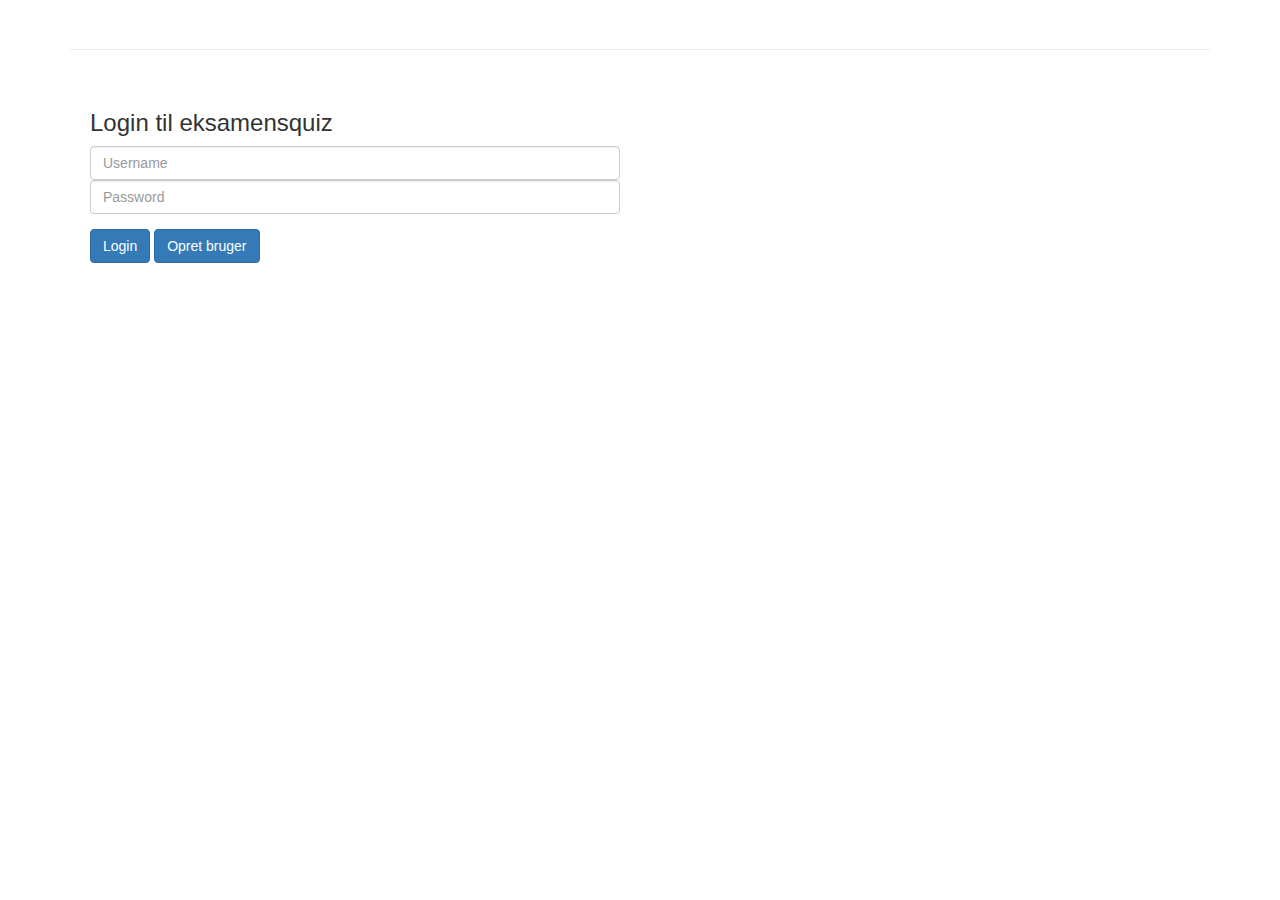
<file: index.html>
<!DOCTYPE html>
<html lang="en">
<head>

    <link rel="stylesheet" href="lib/css/bootstrap.css">
    <link rel="stylesheet" href="css/main.css">


    <meta charset="UTF-8">
    <title>Eksamensquiz</title>

</head>
<body>

<div class="container">

    <div class = "page-header"></div>

    <form class="centerBox">
        <h3>Login til eksamensquiz</h3>

        <div clss="form-group">
            <input type="Username" class="form-control" id="inputUsername" placeholder="Username">
        </div>

        <div class="form-group">
            <input type ="Password" class="form-control" id="inputPassword" placeholder="Password">
        </div>



        <button class="btn btn-primary login-btn" id="login-button">Login</button>

        <button class="btn btn-primary sinup-btn" id="signup-button">Opret bruger</button>
    </form>

</div>


<script src="lib/js/jquery-3.2.1.js"></script>
<script src="lib/js/bootstrap.js"></script>
<script src="js/sdk.js"></script>
<script src="js/login.js"></script>



</body>
</html>
</file>
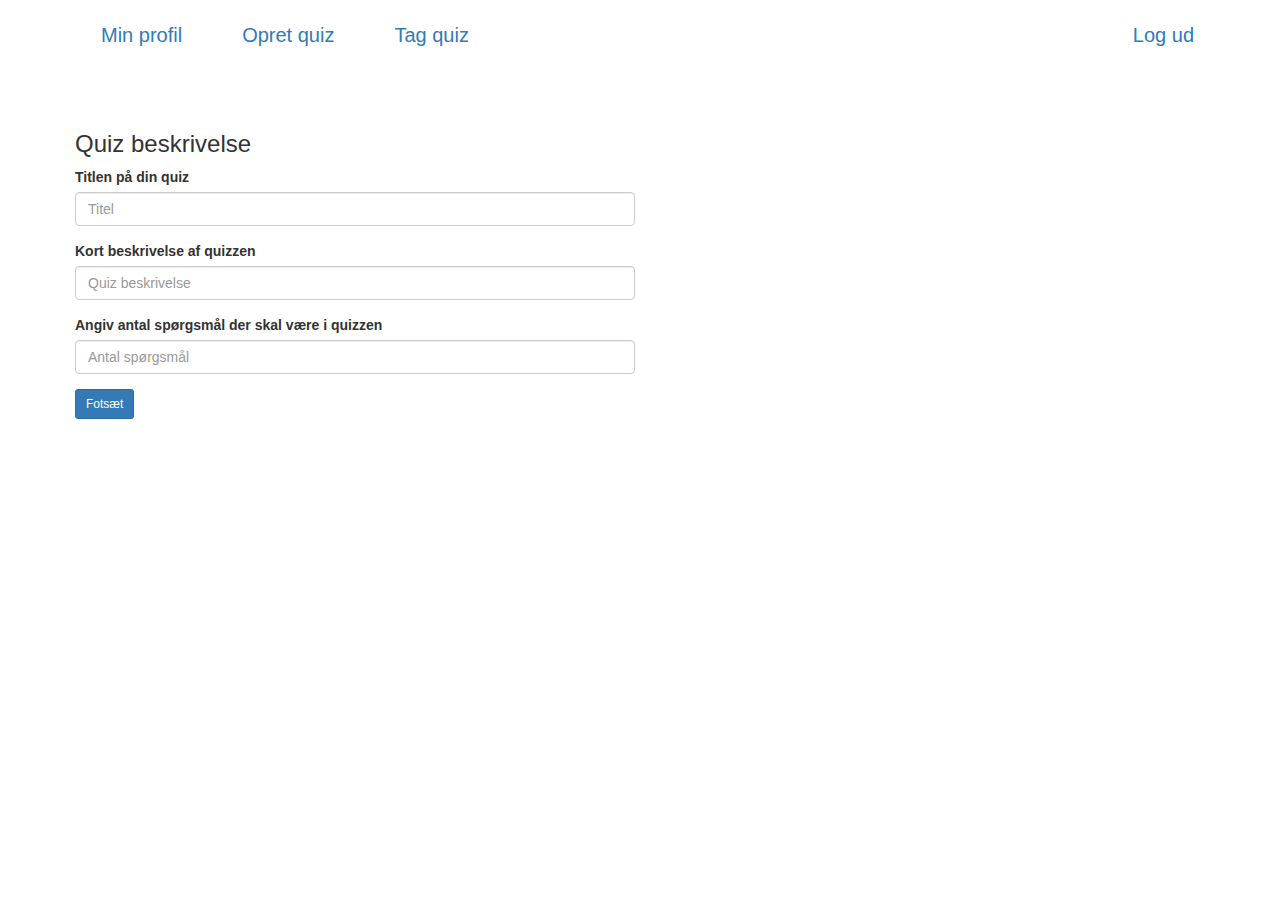
<file: createDescription.html>
<!DOCTYPE html>
<html lang="en">
<head>

    <link rel="stylesheet" href="lib/css/bootstrap.css">
    <link rel="stylesheet" href="css/main.css">

    <meta charset="UTF-8">
    <title>Opret quiz</title>

</head>
<body>


<div class="container">

    <div class="navbar">

        <div class="navbar-left">
            <a id = "my-profile-button" href="myProfile.html">Min profil</a>
            <a id = "create-quiz-button" href="createQuiz.html">Opret quiz </a>
            <a id = "course-button" href="showCourses.html">Tag quiz </a>
        </div>

        <div class="navbar-right">
            <a id = "logout-button" href="#logOut"> Log ud</a>
        </div>

    </div>

    <form class="centerBox">

        <div class="row">

            <h3>Quiz beskrivelse</h3>

            <div class="form-group">
                <label> Titlen på din quiz </label>
                <input type="text" class="form-control" id="inputNewQuizTitle" placeholder="Titel">
            </div>

            <div class="form-group">
                <label> Kort beskrivelse af quizzen</label>
                <input type="text" class="form-control" id="inputDescription" placeholder="Quiz beskrivelse">
            </div>

            <div class="form-group">
                <label> Angiv antal spørgsmål der skal være i quizzen</label>
                <input type="text" class="form-control" id="inputQuestionCount" placeholder="Antal spørgsmål">
            </div>





            <button class="btn btn-primary btn-sm" id="continue-button">Fotsæt</button>
         </div>

</form>

</div>

<script src="lib/js/jquery-3.2.1.js"></script>
<script src="lib/js/bootstrap.js"></script>
<script src="js/sdk.js"></script>
<script src="js/createDescription.js"></script>

</body>
</html>
</file>
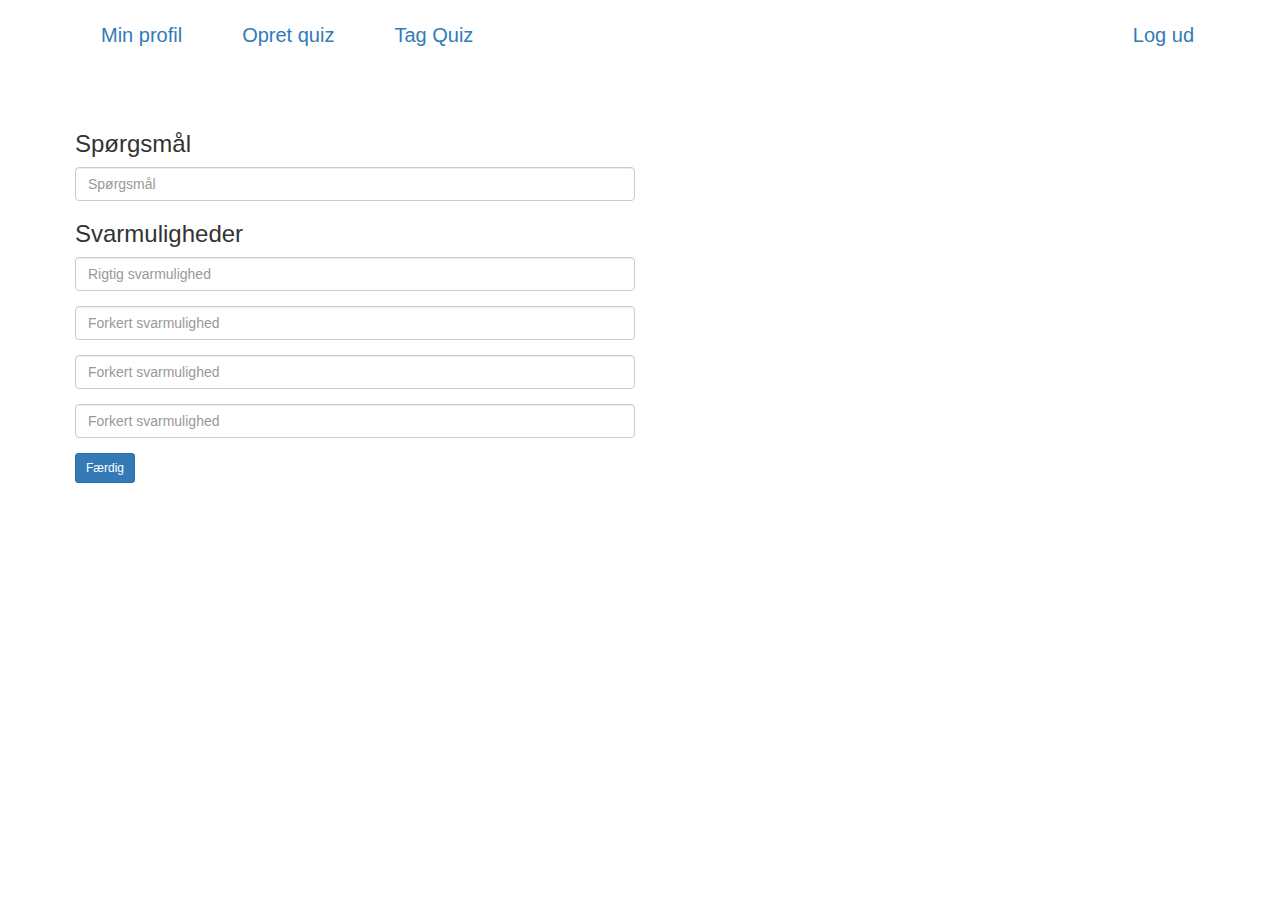
<file: createQ&O.html>
<!DOCTYPE html>
<html lang="en">
<head>

    <link rel="stylesheet" href="lib/css/bootstrap.css">
    <link rel="stylesheet" href="css/main.css">

    <meta charset="UTF-8">
    <title>Opret quiz</title>

</head>
<body>
<div class="container">

    <div class="navbar">

        <div class="navbar-left">
            <a id = "my-profile-button" href="myProfile.html">Min profil</a>
            <a id = "create-quiz-button" href="createQuiz.html">Opret quiz </a>
            <a id = "course-button" href="showCourses.html">Tag Quiz </a>
        </div>

        <div class="navbar-right">
            <a id = "logout-button" href="#logOut"> Log ud</a>
        </div>

    </div>
    <form class="centerBox">


        <div class="row">

            <h3>Spørgsmål</h3>

            <div class="form-group">
                <input type="text" class="form-control" id="inputQuestion" placeholder="Spørgsmål">
            </div>

            <h3>Svarmuligheder</h3>

            <div class="form-group">
                <input type ="text" class="form-control" id="correctAnswer" placeholder="Rigtig svarmulighed">
            </div>

            <div class="form-group">
                <input type ="text" class="form-control" id="wrongAnswer1" placeholder="Forkert svarmulighed">
            </div>

            <div class="form-group">
                <input type ="text" class="form-control" id="wrongAnswer2" placeholder="Forkert svarmulighed">
            </div>

            <div class="form-group">
                <input type ="text" class="form-control" id="wrongAnswer3" placeholder="Forkert svarmulighed">
            </div>


            <button class="btn btn-primary btn-sm" id="finish-btn">Færdig</button>

        </div>


    </form>

</div>

<script src="lib/js/jquery-3.2.1.js"></script>
<script src="lib/js/bootstrap.js"></script>
<script src="js/sdk.js"></script>
<script src="js/createQ&O.js"></script>

</body>
</html>
</file>
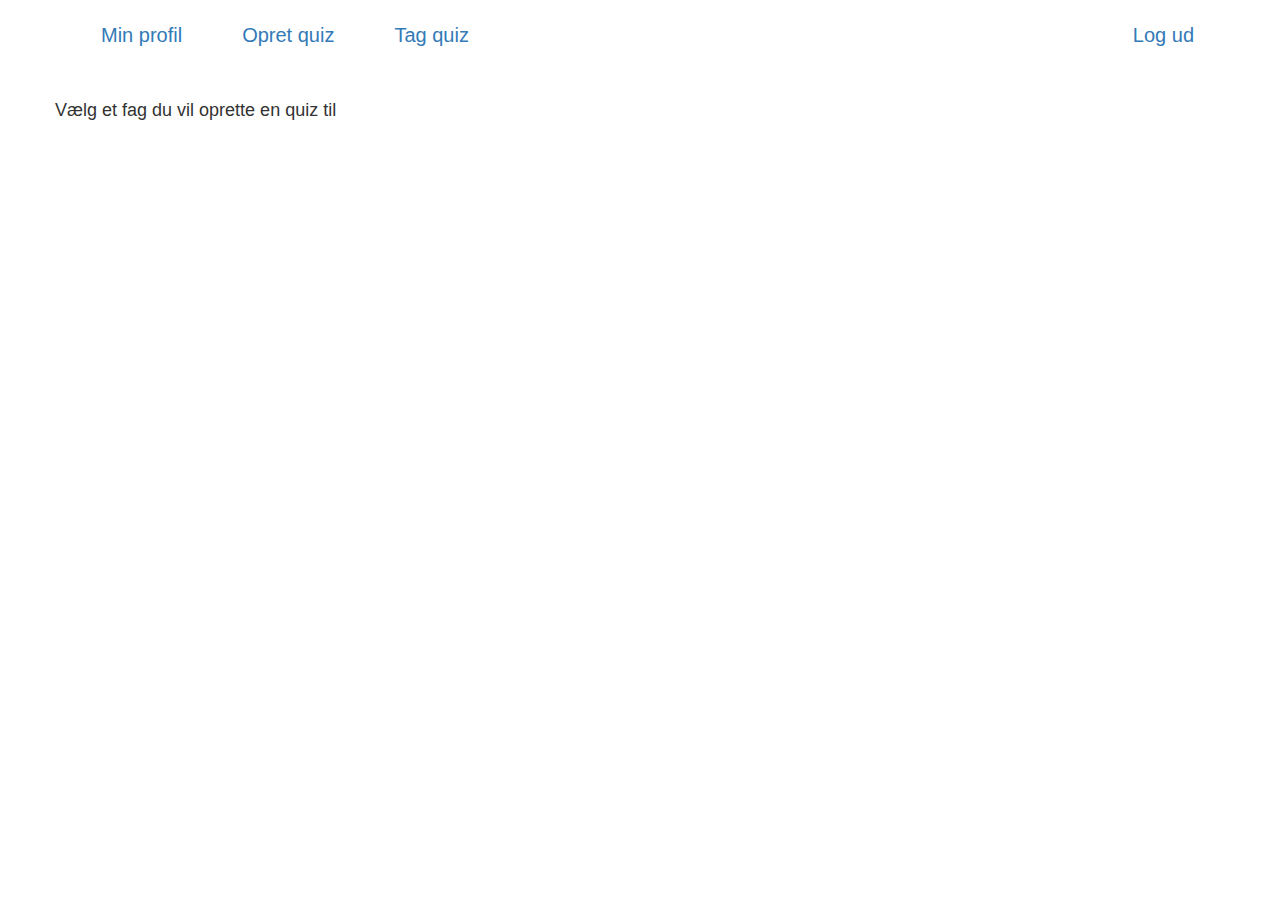
<file: createQuiz.html>
<!DOCTYPE html>
<html lang="en">
<head>
    <link rel="stylesheet" href="lib/css/bootstrap.css">
    <link rel="stylesheet" href="css/main.css">

    <meta charset="UTF-8">
    <title>Fag</title>
</head>
<body>

<div class="container">

    <div class="navbar">

        <div class="navbar-left">
            <a id = "my-profile-button" href="myProfile.html">Min profil</a>
            <a id = "create-quiz-button" href="createQuiz.html">Opret quiz </a>
            <a id = "course-button" href="showCourses.html">Tag quiz </a>
        </div>

        <div class="navbar-right">
            <a id = "logout-button" href="#logOut"> Log ud</a>
        </div>

    </div>

    <div class="row">
        <h4>Vælg et fag du vil oprette en quiz til</h4>
    <div class = "row" id="cList"> </div>
    </div>
</div>


<script src="lib/js/jquery-3.2.1.js"></script>
<script src="lib/js/bootstrap.js"></script>
<script src="js/sdk.js"></script>
<script src="js/createQuiz.js"></script>


</body>

</html>
</file>
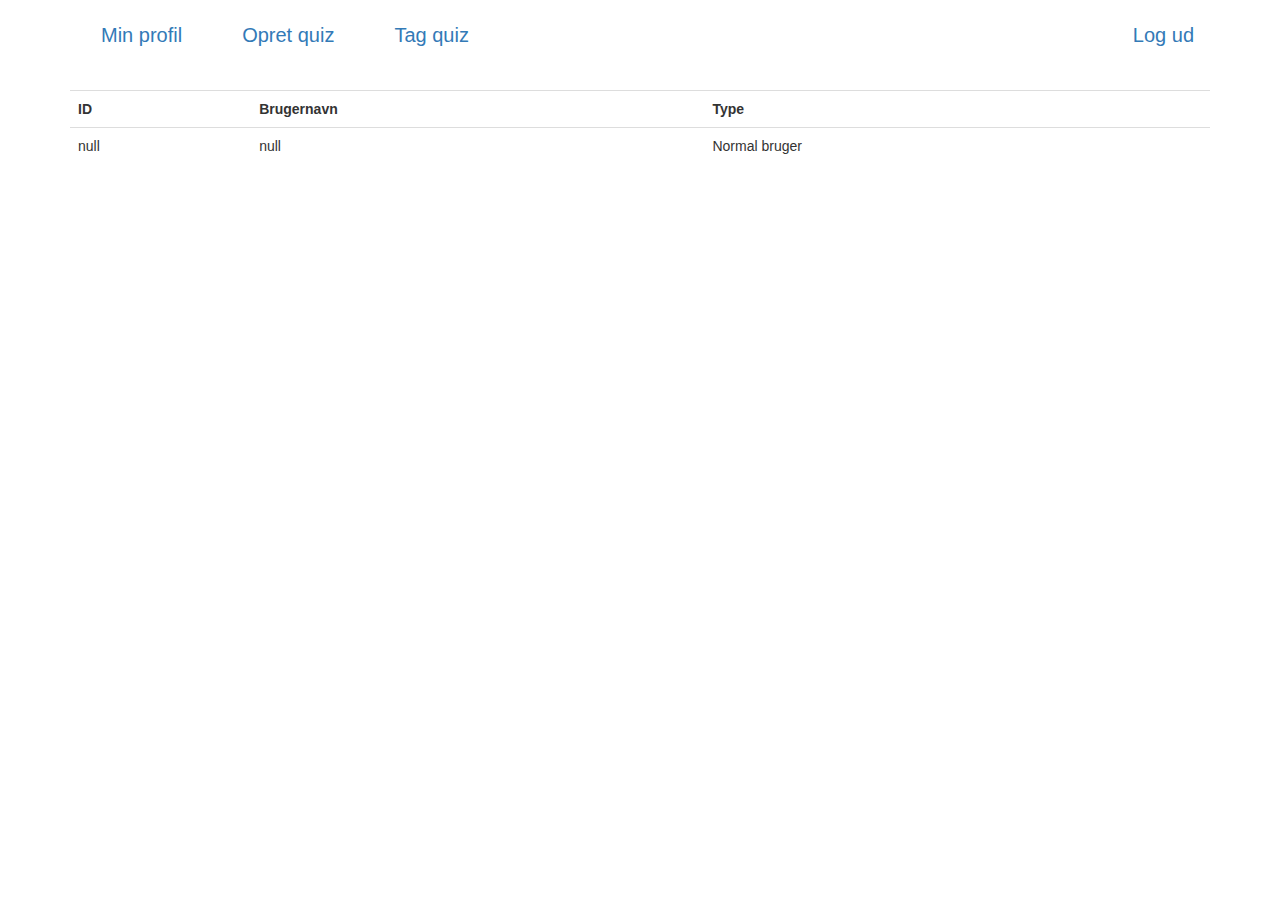
<file: myProfile.html>
<!DOCTYPE html>
<html lang="en">
<head>
    <link rel="stylesheet" href="lib/css/bootstrap.css">
    <link rel="stylesheet" href="css/main.css">

    <meta charset="UTF-8">
    <title>Min profile</title>
</head>
<body>

<div class="container">

    <div class="navbar">
            
        <div class="navbar-left">
            <a id = "my-profile-button" href="myProfile.html">Min profil</a>
            <a id = "create-quiz-button" href="createQuiz.html">Opret quiz </a>
            <a id = "course-button" href="showCourses.html">Tag quiz </a>
        </div>

        <div class="navbar-right">
            <a id = "logout-button" href="#logOut"> Log ud</a>
        </div>

    </div>

    <div class = "row">

        <div class="col-lg-12 information"></div>


        </div>
    </div>


<script src="lib/js/jquery-3.2.1.js"></script>
<script src="lib/js/bootstrap.js"></script>
<script src="js/sdk.js"></script>
<script src="js/myProfile.js"></script>


</body>

</html>
</file>
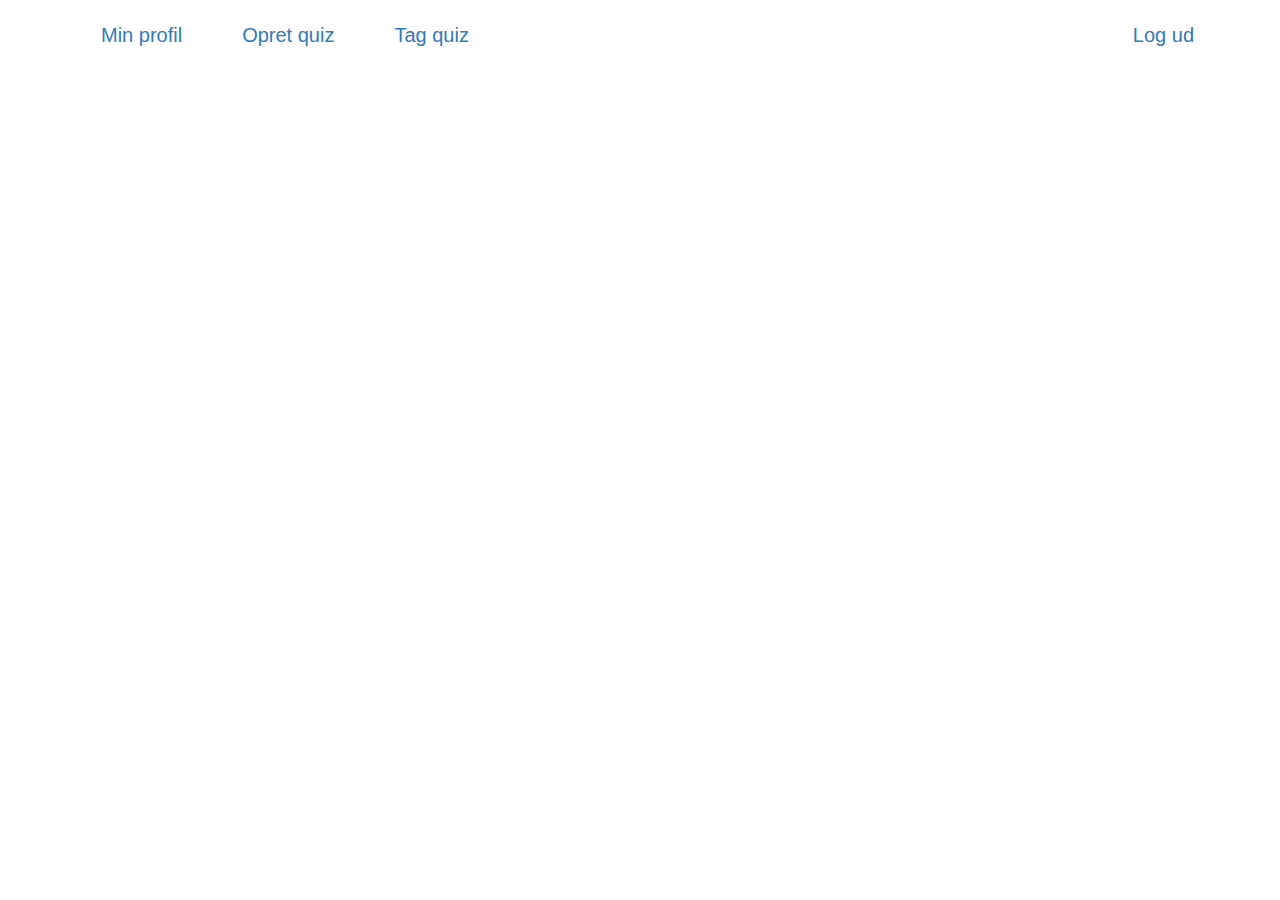
<file: showCourses.html>
<!DOCTYPE html>
<html lang="en">
<head>
    <link rel="stylesheet" href="lib/css/bootstrap.css">
    <link rel="stylesheet" href="css/main.css">

    <meta charset="UTF-8">
    <title>Fag</title>
</head>
<body>

<div class="container">

    <div class="navbar">

        <div class="navbar-left">
            <a id = "my-profile-button" href="myProfile.html">Min profil</a>
            <a id = "create-quiz-button" href="createQuiz.html">Opret quiz </a>
            <a id = "course-button" href="showCourses.html">Tag quiz </a>
        </div>

        <div class="navbar-right">
            <a id = "logout-button" href="#logOut"> Log ud</a>
        </div>

    </div>

    <div class = "row" id="cList"> </div>
</div>


<script src="lib/js/jquery-3.2.1.js"></script>
<script src="lib/js/bootstrap.js"></script>
<script src="js/sdk.js"></script>
<script src="js/showCourses.js"></script>


</body>

</html>
</file>
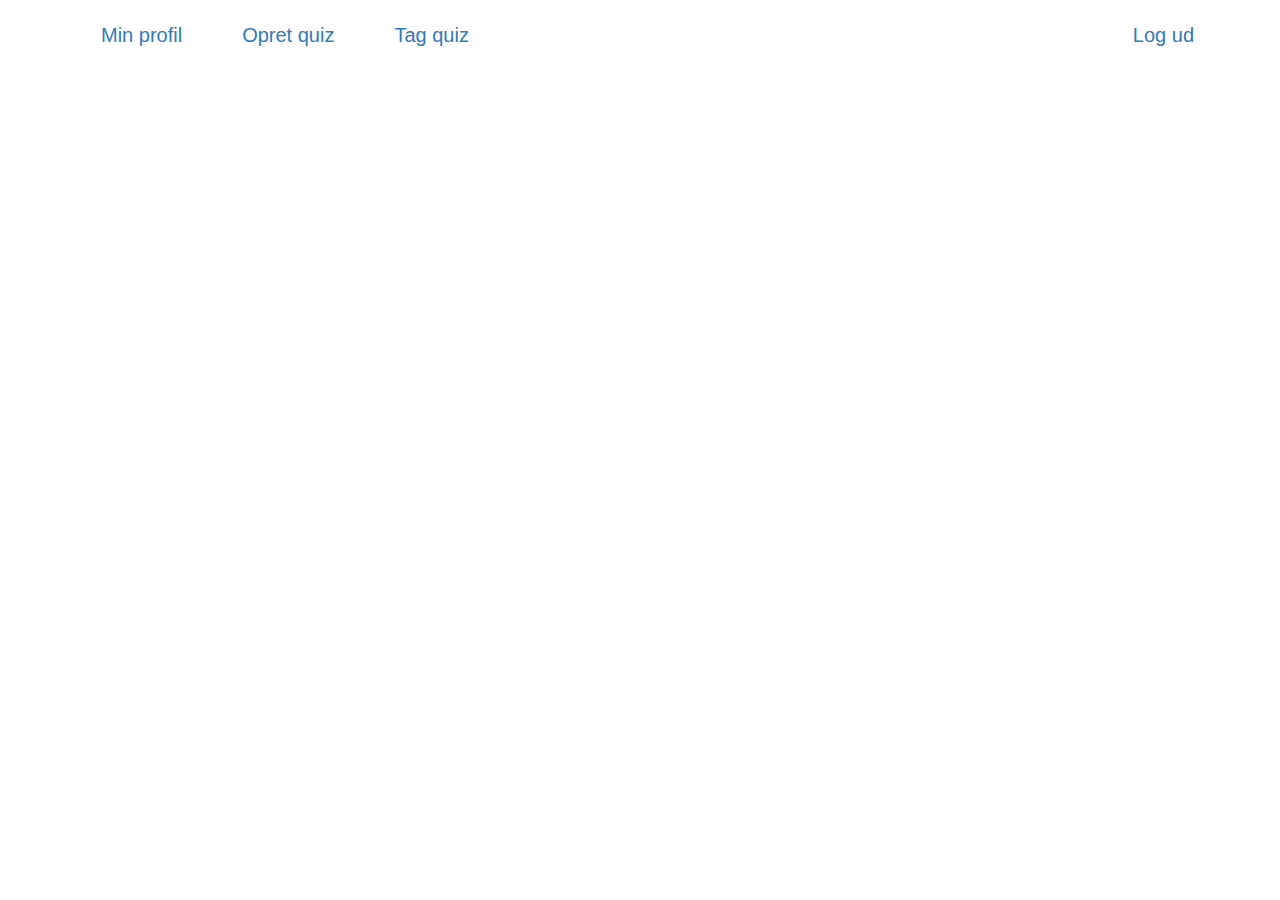
<file: showQuizzes.html>
<!DOCTYPE html>
<html lang="en">
<head>

    <link rel="stylesheet" href="lib/css/bootstrap.css">
    <link rel="stylesheet" href="css/main.css">


    <meta charset="UTF-8">
    <title>Eksamensquiz - Vis quizzes</title>
</head>
<body>

<div class="container">

    <div class="navbar">

        <div class="navbar-left">
            <a id = "my-profile-button" href="myProfile.html">Min profil</a>
            <a id = "create-quiz-button" href="createQuiz.html">Opret quiz </a>
            <a id = "course-button" href="showCourses.html">Tag quiz </a>
        </div>

        <div class="navbar-right">
            <a id = "logout-button" href="#logOut"> Log ud</a>
        </div>

    </div>

    <div class = "row" id="qList"> </div>
</div>


<script src="lib/js/jquery-3.2.1.js"></script>
<script src="lib/js/bootstrap.js"></script>
<script src="js/sdk.js"></script>
<script src="js/showQuizzes.js"></script>


</body>

</html>
</file>
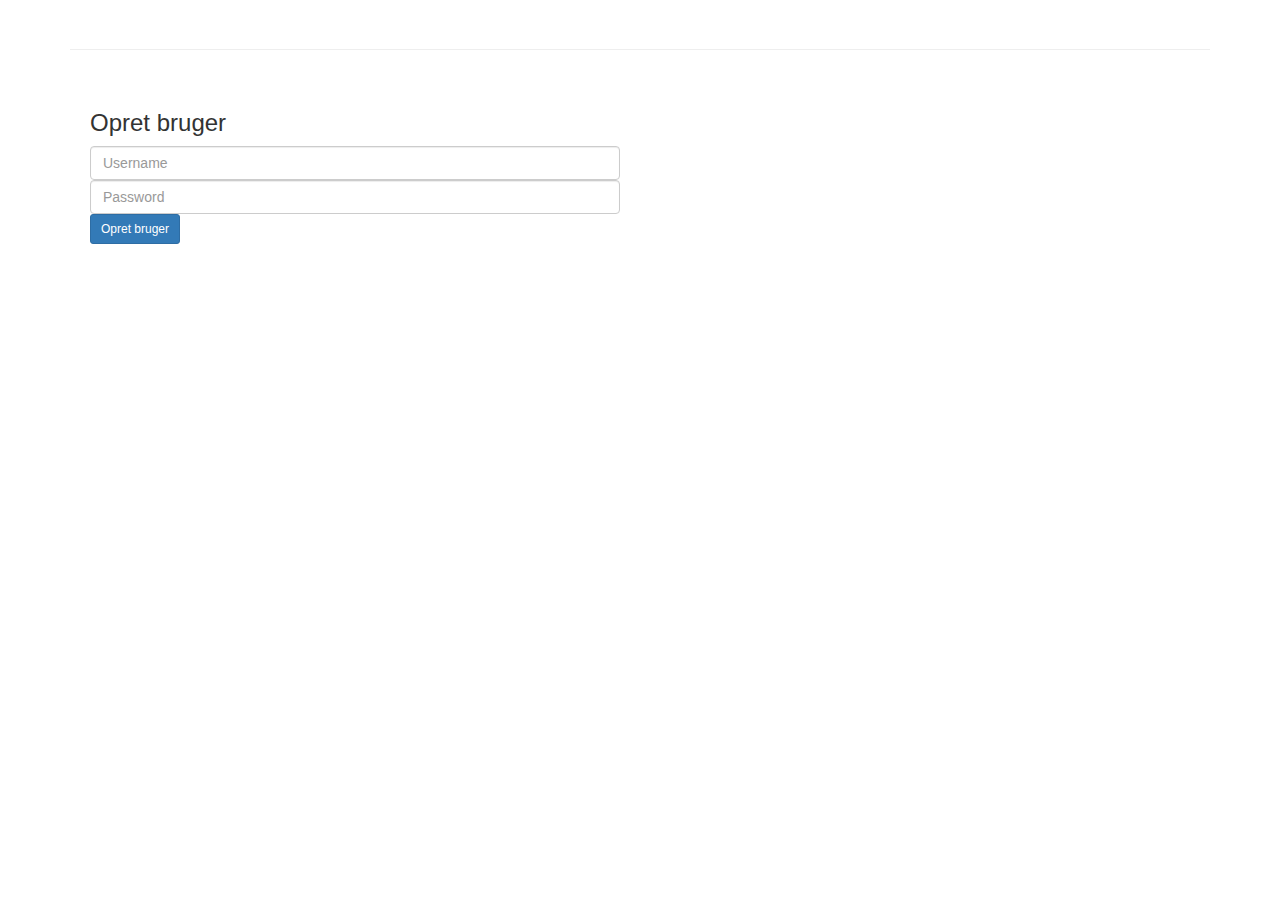
<file: signup.html>
<!DOCTYPE html>
<html lang="en">
<head>

    <link rel="stylesheet" href="lib/css/bootstrap.css">
    <link rel="stylesheet" href="css/main.css">


    <meta charset="UTF-8">
    <title>Eksamensquiz</title>

</head>
<body>

<div class="container">

    <div class = "page-header"></div>

    <form class="centerBox">

        <h3>Opret bruger</h3>

        <div clss="form-group">
            <input type="Username" class="form-control" id="inputUsername" placeholder="Username">
        </div>

        <div class="form group">
            <input type ="Password" class="form-control" id="inputPassword" placeholder="Password">
        </div>

        <button class="btn btn-primary btn-sm" id="create-user-button">Opret bruger</button>


    </form>

</div>



<script src="lib/js/jquery-3.2.1.js"></script>
<script src="lib/js/bootstrap.js"></script>
<script src="js/sdk.js"></script>
<script src="js/signup.js"></script>



</body>
</html>
</file>
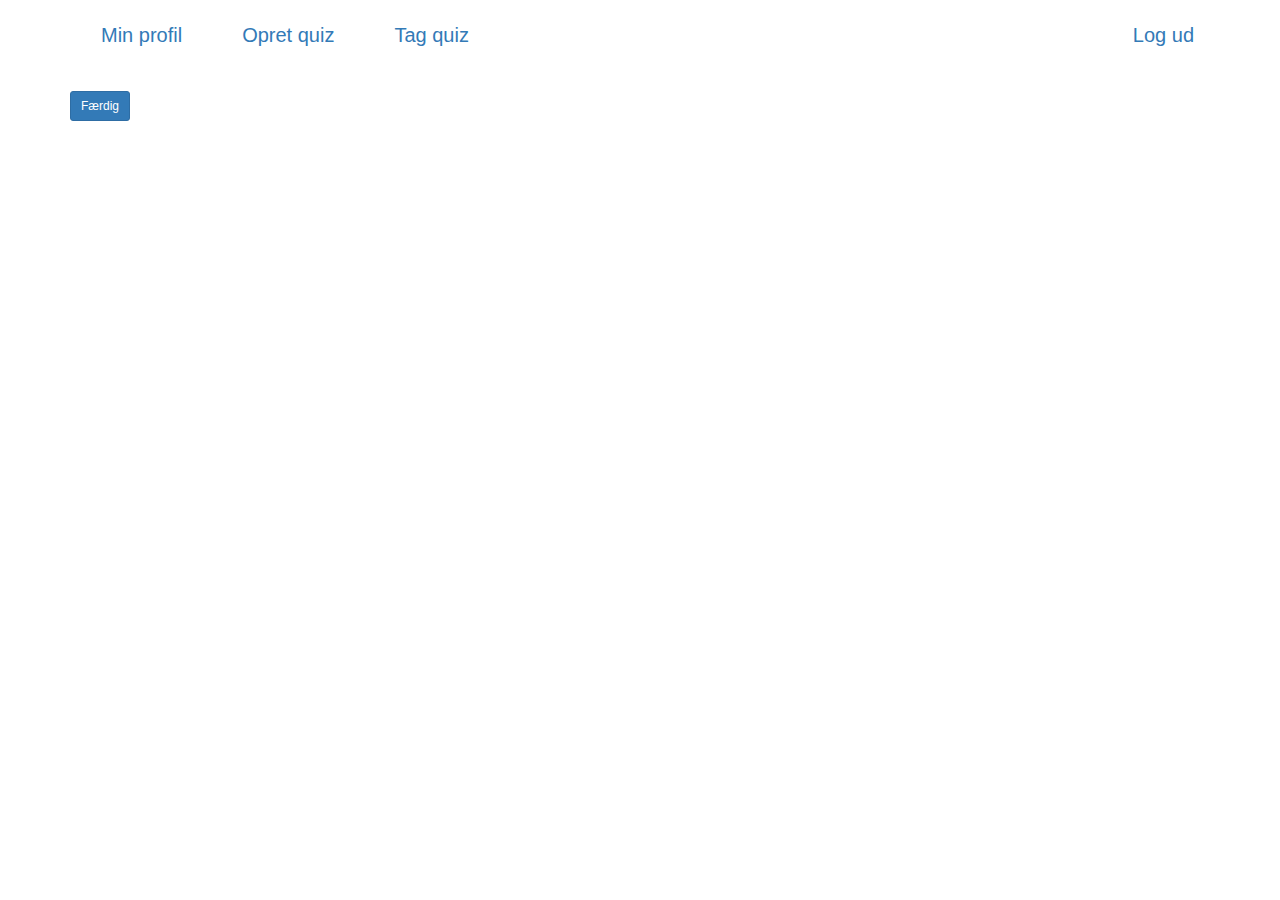
<file: startQuiz.html>
<!DOCTYPE html>
<html lang="en">
<head>

    <link rel="stylesheet" href="lib/css/bootstrap.css">
    <link rel="stylesheet" href="css/main.css">

    <meta charset="UTF-8">
    <title>Quiz</title>
</head>
<body>

<div class="container">

    <div class="navbar">

        <div class="navbar-left">
            <a id = "my-profile-button" href="myProfile.html">Min profil</a>
            <a id = "create-quiz-button" href="createQuiz.html">Opret quiz </a>
            <a id = "course-button" href="showCourses.html">Tag quiz </a>
        </div>

        <div class="navbar-right">
            <a id = "logout-button" href="#logOut"> Log ud</a>
        </div>

    </div>

    <div class = "row" id="questionList"> </div>
    <div class = "row" id="optionList"> </div>



        <button class="btn btn-primary btn-sm" id="finish-quiz-button">Færdig</button>

</div>


<script src="lib/js/jquery-3.2.1.js"></script>
<script src="lib/js/bootstrap.js"></script>
<script src="js/sdk.js"></script>
<script src="js/startQuiz.js"></script>


</body>

</html>
</file>
<file: css/main.css>
.centerBox {
    height: 300px;
    width: 50%;
    justify-content: space-between;
    align-items: center;
    padding: 20px;
}

.navbar-left a {
    float: left;
    color: #fblack;
    padding: 20px 30px;
    text-decoration: none;
    font-size: 20px;
}

.navbar-right a {
    float: right;
    color: #fblack;
    padding: 20px 30px;
    text-decoration: none;
    font-size: 20px;
}
</file>
